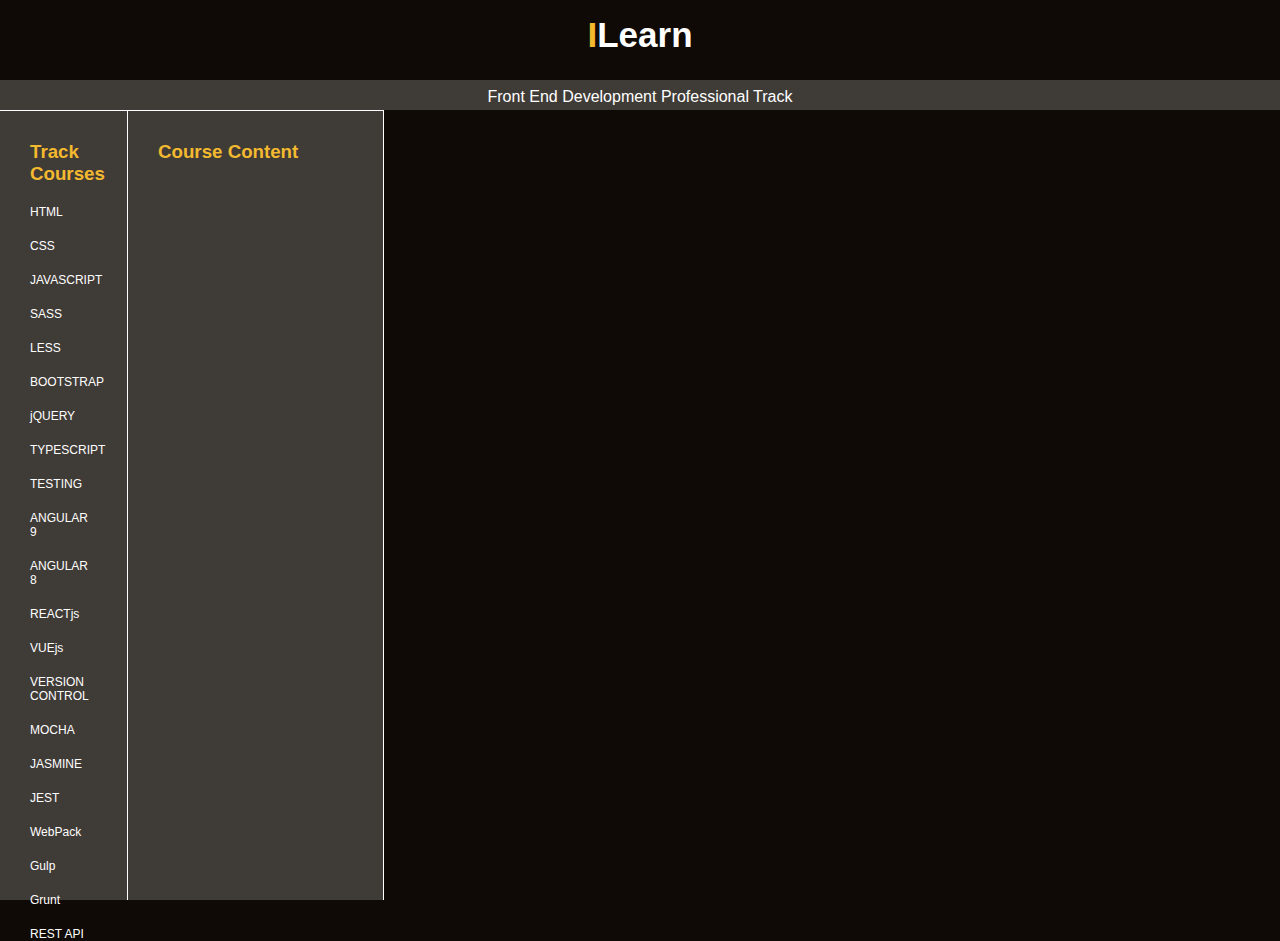
<file: frontend.html>
<!DOCTYPE html>
<html lang="en">
<head>
    <meta charset="UTF-8">
    <meta http-equiv="X-UA-Compatible" content="IE=edge">
    <meta name="viewport" content="width=device-width, initial-scale=1.0">
    <title>Front End Track</title>
    <link rel="preconnect" href="https://fonts.googleapis.com">
    <link rel="preconnect" href="https://fonts.gstatic.com" crossorigin>
    <link href="https://fonts.googleapis.com/css2?family=Cairo:wght@200;300;400;500;600;700;800;900&display=swap" rel="stylesheet">
    <link rel="stylesheet" href="frontend.css">
</head>
<body>
    <div class="container">
        <header>
            <div class="logo">
                <h1 class="title"><span>I</span>Learn</h1>
            </div>
        </header>
        <div class="name">
            <p>Front End Development Professional Track</p>
        </div>
        <div class="main">
            <div class="trackContent">
                <h3>Track Courses</h3>
                <ul>
                    <li id="html">HTML</li>
                    <li id="css">CSS</li>
                    <li id="js">JAVASCRIPT</li>
                    <li id="sass">SASS</li>
                    <li id="less">LESS</li>
                    <li id="bs">BOOTSTRAP</li>
                    <li id="jquery">jQUERY</li>
                    <li id="ts">TYPESCRIPT</li>
                    <li id="testing">TESTING</li>
                    <li id="ang9">ANGULAR 9</li>
                    <li id="ang8">ANGULAR 8</li>
                    <li id="rect">REACTjs</li>
                    <li id="vue">VUEjs</li>
                    <li id="git">VERSION CONTROL</li>
                    <li id="mocha">MOCHA</li>
                    <li id="jasmine">JASMINE</li>
                    <li id="jest">JEST</li>
                    <li id="webpack">WebPack</li>
                    <li id="gulp">Gulp</li>
                    <li id="grunt">Grunt</li>
                    <li id="rest">REST API</li>
                </ul>
            </div>
            <div class="courseContent">
                <h3>Course Content</h3>
                <ul id="courseLessons">
                    
                </ul>
            </div>
            <div class="content">

            </div>
        </div>
    </div>
    <script src="frontend.js"></script>
</body>
</html>
</file>
<file: frontend.css>
:root {
    --mainColor: #0f0a05;
    --secColor: #f3b92f;
    --thirdColor: rgba(255, 255, 255, 0.2);
}
* {
    padding: 0;
    margin: 0;
    box-sizing: border-box;
    scroll-behavior: smooth;
}
body {
    font-family: 'IBM Plex Sans Arabic', sans-serif;
    background-color: var(--mainColor);
    color: white;
    overflow: hidden;
}
.title {
    font-size: 35px;
    margin-bottom: 40px;
    text-align: center;
}
.title span {
    color: var(--secColor);
    font-weight: 900;
}
.btn {
    width: 240px;
    height: 40px;
    background-color: var(--secColor);
    padding: 15px;
    border-radius: 5px;
    text-align: center;
    text-decoration: none;
    color: black;
    font-size: 20px;
    font-weight: 600;
    cursor: pointer;
}
.btn:hover {
    background-color: #ffb300;
}
.container {
    width: 100%;
    height: 100vh;
}
.container header {
    width: 100%;
    height: 80px;
    padding-top: 15px;
    background-color: var(--mainColor);
    text-align: center;
}
.container header .logo h1 {
    color: white;
}
.container header .logo h1 span {
    color: var(--secColor);
    font-weight: 900;
}
.name {
    width: 100%;
    height: 30px;
    background-color: var(--thirdColor);
    padding: 8px;
    text-align: center;
}
.main {
    width: 100%;
    height: calc(100% - 110px);
    display: flex;
    justify-content: space-between;
    align-items: center;
}
.trackContent {
    width: 10%;
    background-color: var(--thirdColor);
    border-top: 1px solid white;
    border-right: 1px solid white;
    height: 100%;
    padding: 30px;
}
.trackContent h3 {
    margin-bottom: 20px;
    color: var(--secColor);
}
.trackContent ul {
    list-style-type: none;
}
.trackContent ul li {
    margin-bottom: 20px;
    font-size: 12px;
    cursor: pointer;
    user-select: none;
}
.trackContent ul li:hover {
    color: var(--secColor);
}
.courseContent {
    width: 20%;
    height: 100%;
    background-color: var(--thirdColor);
    border-top: 1px solid white;
    border-right: 1px solid white;
    padding: 30px;
}
.courseContent ul {
    list-style-position: inside;
}
.courseContent ul li {
    margin-bottom: 20px;
    font-size: 14px;
    cursor: pointer;
    user-select: none;
}
.courseContent ul li:hover {
    color: var(--secColor);
}
.courseContent h3 {
    margin-bottom: 20px;
    color: var(--secColor);
}
.content {
    width: 70%;
    height: 100%;
}
</file>
